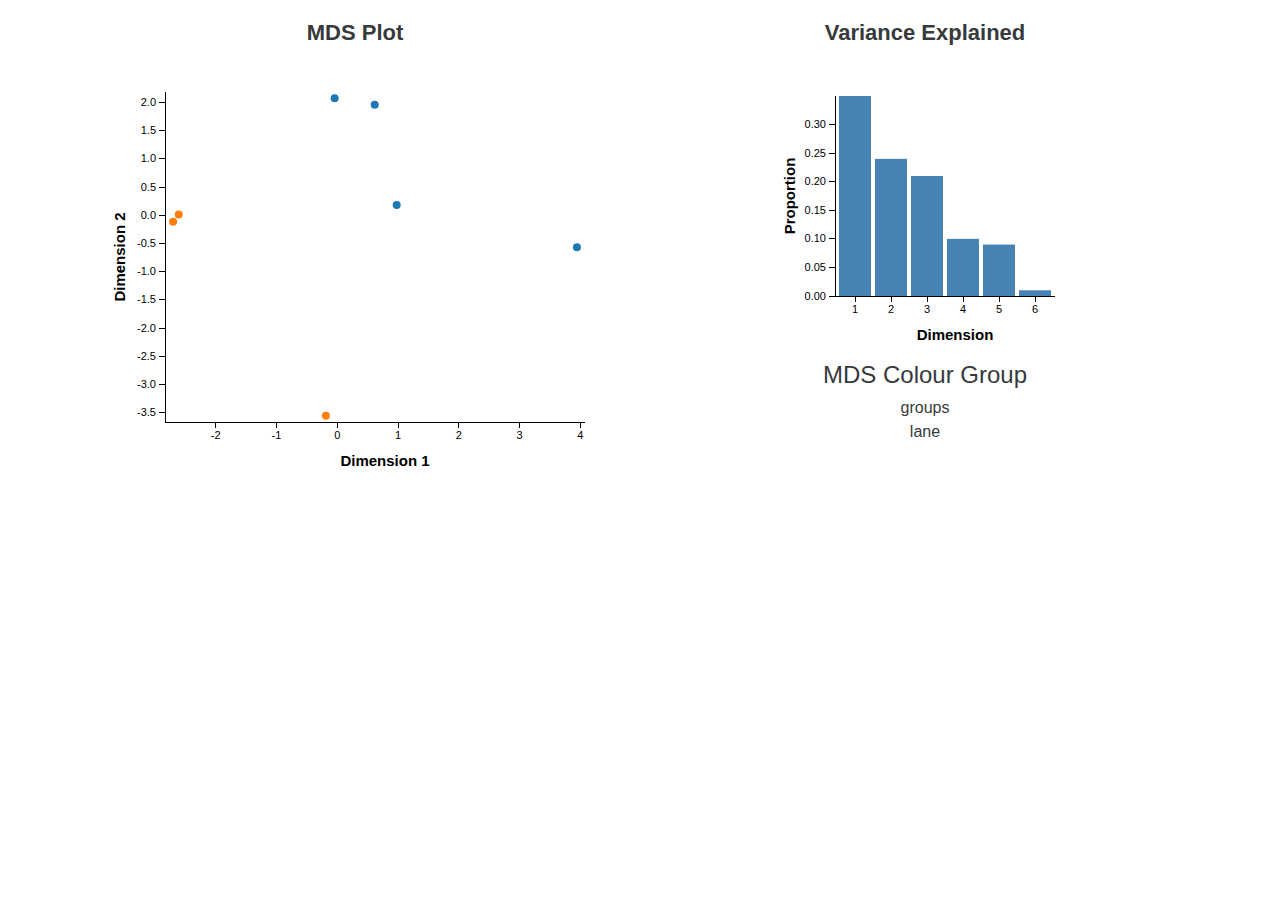
<file: glimma-plots/MDS-Plot.html>
<!DOCTYPE html>
<html lang='en'>
<meta charset='utf-8' />
<meta name='viewport' content='width=device-width, initial-scale=1'>
<head>
	<script src='js/glimma.min.js'></script>
	<link rel='stylesheet' href='css/glimma.min.css'>
	<title>Glimma Plots</title>
</head>
<body>
	<div class='container'>
	</div>
	<script src='js/MDS-Plot.js'></script>
	<script>
		glimma.init.processCharts();
		glimma.init.processTables();
		glimma.init.processLinkages();
		glimma.init.processInputs();
	</script>
</body>
</html>
</file>
